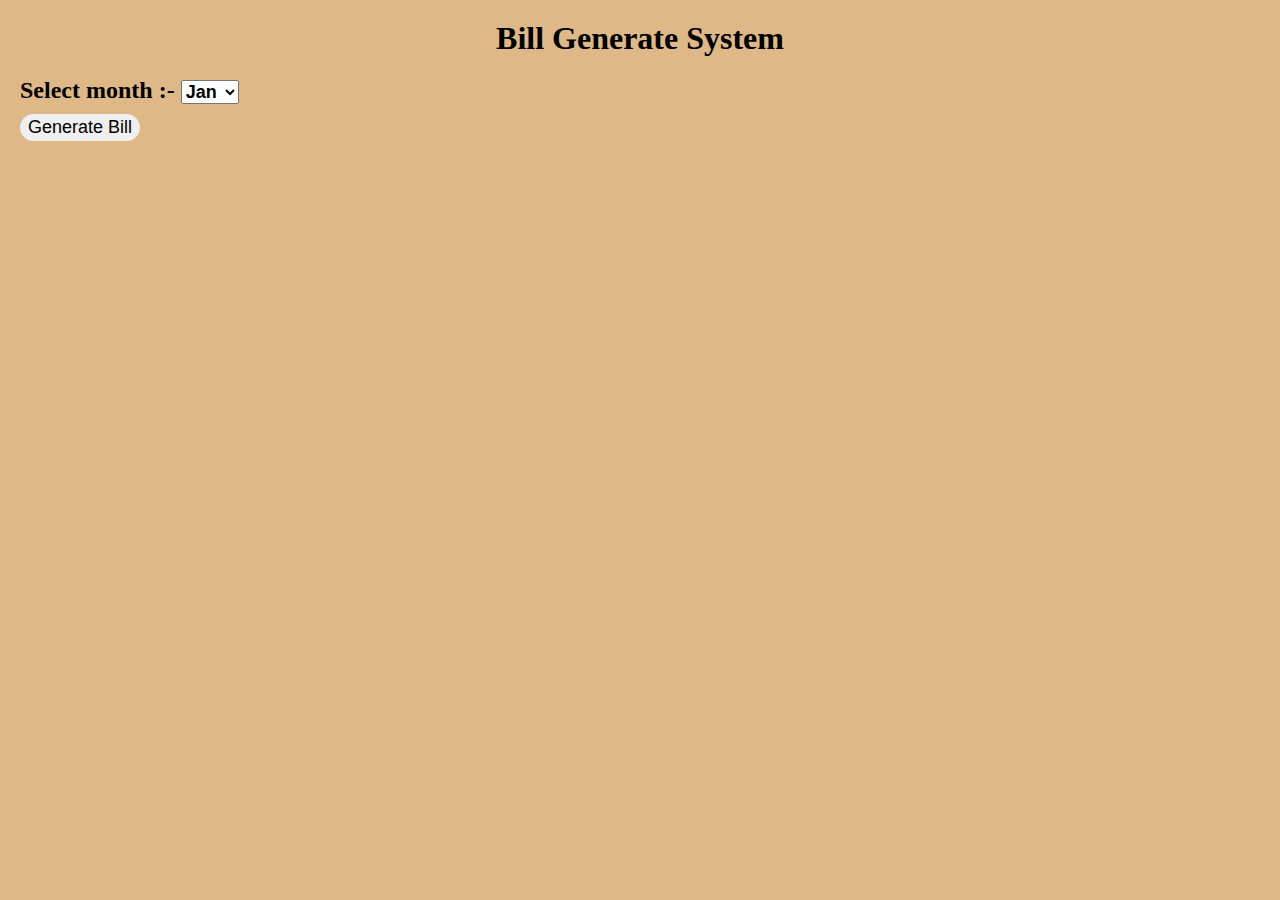
<file: displayBIllCard/index.html>
<!DOCTYPE html>
<html lang="en">
<head>
    <meta charset="UTF-8">
    <meta name="viewport" content="width=device-width, initial-scale=1.0">
    <title>Document</title>
    <link rel="stylesheet" href="style.css">
</head>
<body>
<h1 class="h-primary">Bill Generate System</h1>
<div class="listbox-container">
    <label for="">Select month :- </label>
    <select name="" id="selectMonthName" >
        <option value="">Jan</option>
        <option value="">Feb</option>
        <option value="">Mar</option>
        <option value="">Apr</option>
        <option value="">May</option>
        <option value="">Jun</option>
        <option value="">Jul</option>
        <option value="">Aug</option>
        <option value="">Sep</option>
        <option value="">Oct</option>
        <option value="">Nov</option>
        <option value="">Dec</option>
    </select>
</div>
       
<div class="printResult">
    <button type="button" onclick="getDetailsForGenerateBill()">Generate Bill</button>
</div>

<template id="shopDetailTemplate"> 
    <div class="shop">
    <div class="shopinfo"></div> 
    <div class="shopinfo"></div> 
    <div class="shopinfo"></div> 
    <div class="shopinfo"></div> 
    <div class="shopinfo"></div> 
    <div class="shopinfo"></div> 
    <div class="shopinfo"></div> 
</div>
</template>

<div class="display-bill"></div>

    <script src="server_data.js"></script>
    <script src="script.js"></script>
</body>

</html>
</file>
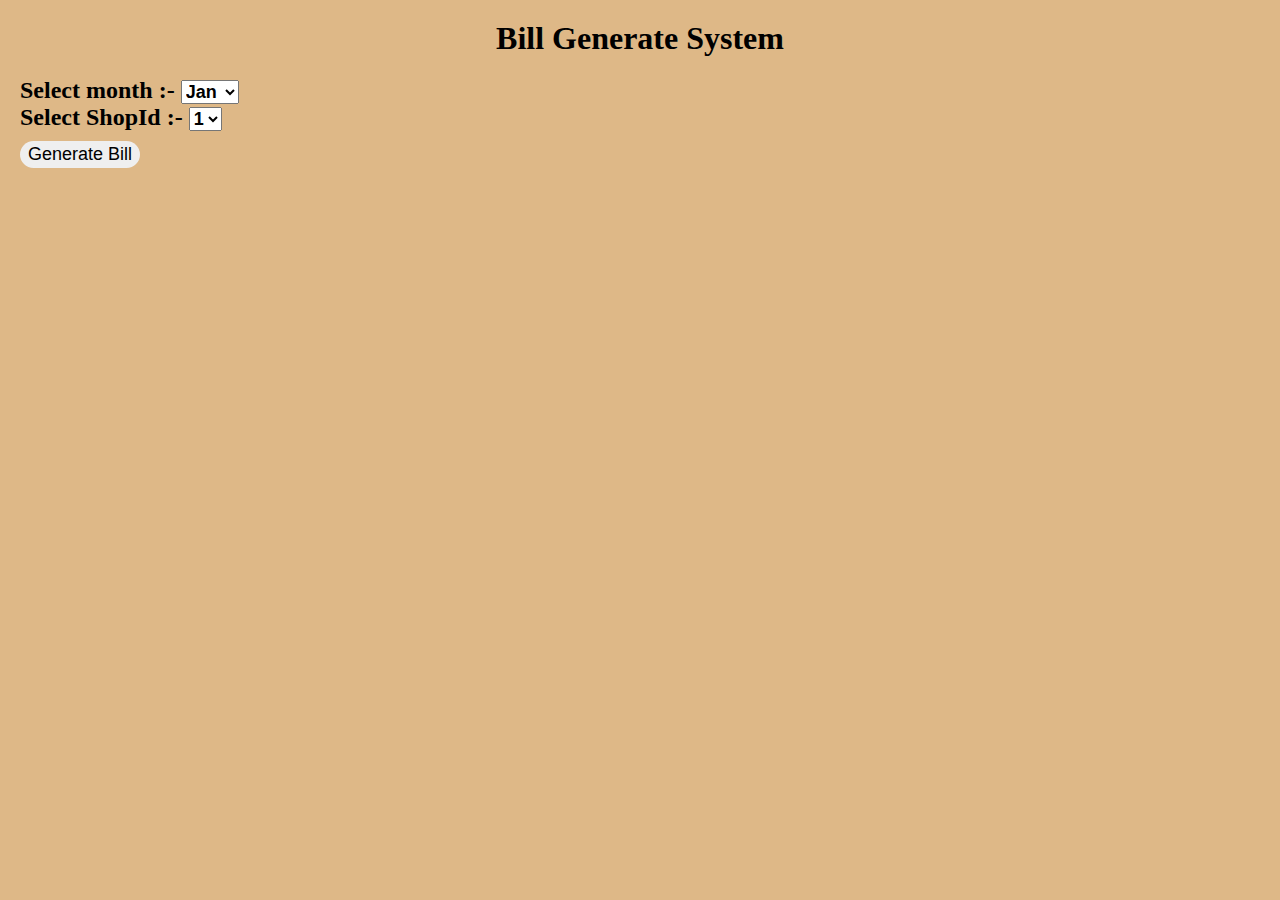
<file: displaySingleBillCard/index.html>
<!DOCTYPE html>
<html lang="en">
<head>
    <meta charset="UTF-8">
    <meta name="viewport" content="width=device-width, initial-scale=1.0">
    <title>Document</title>
    <link rel="stylesheet" href="style.css">
</head>
<body>
<h1 class="h-primary">Bill Generate System</h1>
<div class="listbox-container">
    <label for="">Select month :- </label>
    <select name="" id="selectMonthName" >
        <option value="">Jan</option>
        <option value="">Feb</option>
        <option value="">Mar</option>
        <option value="">Apr</option>
        <option value="">May</option>
        <option value="">Jun</option>
        <option value="">Jul</option>
        <option value="">Aug</option>
        <option value="">Sep</option>
        <option value="">Oct</option>
        <option value="">Nov</option>
        <option value="">Dec</option>
    </select><br>
    <label for="">Select ShopId :- </label>
    <select name="" id="selectShopId" >
        <option value="">1</option>
        <option value="">2</option>
        <option value="">3</option>
        <option value="">4</option>
        <option value="">5</option>
        <option value="">6</option>
    </select>
</div>
       
<div class="printResult">
    <button type="button" onclick="getDetailsForGenerateBill()">Generate Bill</button>
</div>

<template id="shopDetailTemplate"> 
    <div class="shop">
    <div class="shopinfo"></div> 
    <div class="shopinfo"></div> 
    <div class="shopinfo"></div> 
    <div class="shopinfo"></div> 
    <div class="shopinfo"></div> 
    <div class="shopinfo"></div> 
    <div class="shopinfo"></div> 
</div>
</template>

<div class="display-bill"></div>

    <script src="server_data.js"></script>
    <script src="script.js"></script>
</body>

</html>
</file>
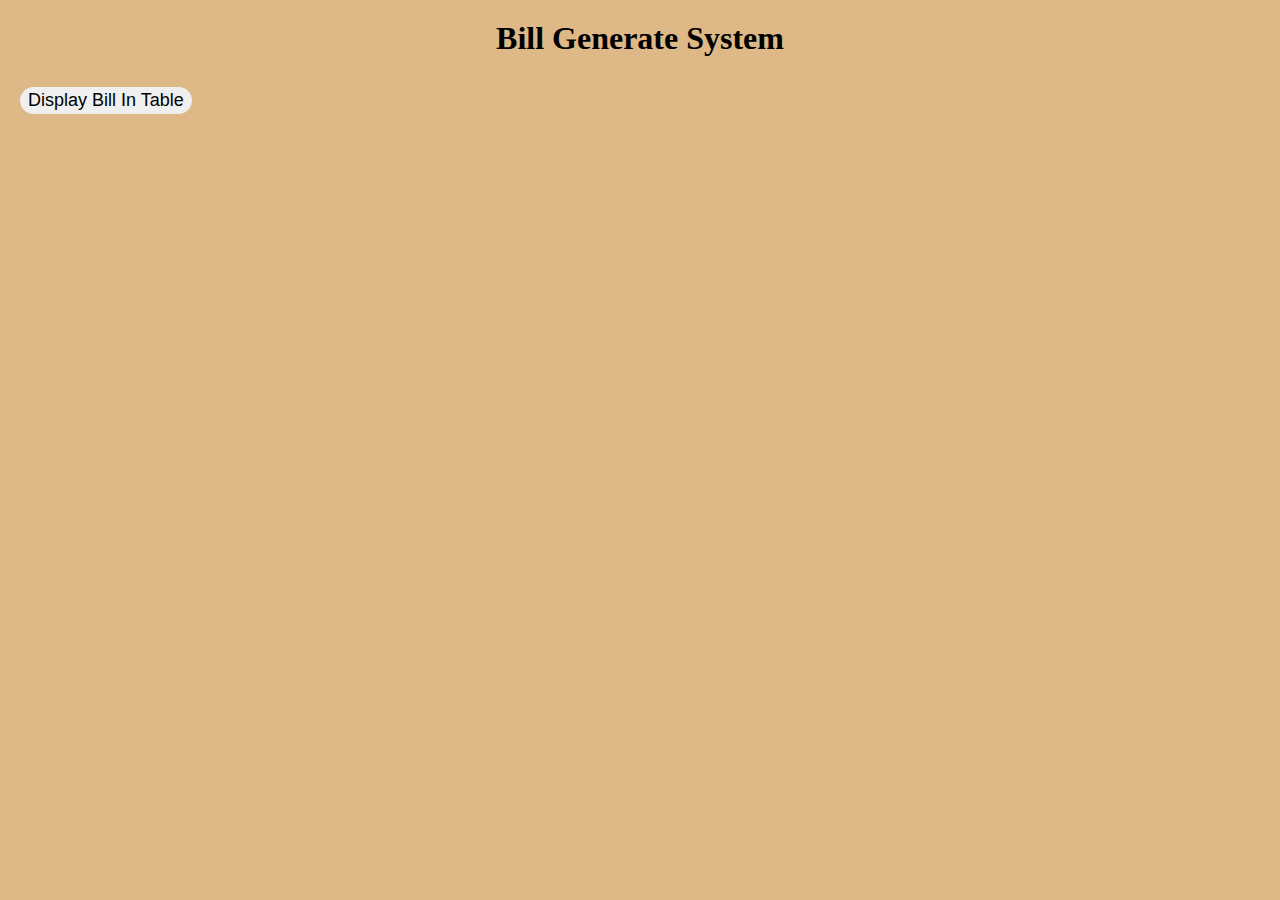
<file: PrintTable/index.html>
<!DOCTYPE html>
<html lang="en">
<head>
    <meta charset="UTF-8">
    <meta name="viewport" content="width=device-width, initial-scale=1.0">
    <title>Document</title>
    <link rel="stylesheet" href="style.css">
</head>
<body>
<h1 class="h-primary">Bill Generate System</h1>
<div class="printResult">
    <button type="button" onclick="printTable()">Display Bill In Table</button>
</div>

<template id="shopDetailTemplate"> 
    <div class="shop">
    <div class="shopinfo"></div> 
    <div class="shopinfo"></div> 
    <div class="shopinfo"></div> 
    <div class="shopinfo"></div> 
   
</div>
</template>

<div class="display-bill"></div>

<table>
    <thead>
        <tr>
            <td>Shop no</td>
            <td>Name</td>
            <td>Jan</td>
            <td>Feb</td>
            <td>Mar</td>
            <td>Apr</td>
            <td>May</td>
            <td>Jun</td>
            <td>Jul</td>
            <td>Aug</td>
            <td>Sep</td>
            <td>Oct</td>
            <td>Nov</td>
            <td>Dec</td>
        </tr>
    </thead>
    <tbody>
       
    </tbody>
</table>

    <script src="server_data.js"></script>
    <script src="script2.js"></script>
</body>

</html>
</file>
<file: displayBIllCard/style.css>
* {
    margin: 0px;
    padding: 0px;
    box-sizing: border-box;
  }
  
  body {
    margin: 0px;
    padding: 0px;
    height: 100vh;
    background-color: burlywood;
  }
  
  .h-primary {
    text-align: center;
    padding: 20px 0px;
  }
  
  .listbox-container {
    padding: 0px 20px;
  }
  
  .listbox-container label {
    font-size: 24px;
    font-weight: bold;
  }
  
  .listbox-container select {
    font-size: 18px;
    font-weight: bold;
  }
  
  .printResult {
    padding: 10px 20px;
  }
  
  .printResult button {
    padding: 3px 8px;
    font-size: 18px;
    border-radius: 20px;
    border: none;
  } 
  
  .printResult button:hover {
    cursor: pointer;
     background-color: rgb(246, 127, 127);
  }
  
  .display-bill {
    display: grid;
    grid-template-columns: auto auto auto;
    grid-row-gap: 50px;
    grid-column-gap: 50px;
    padding: 3%;
  }
  
  .shop{
    border: 1px solid yellow;
    background-color: rgb(238, 245, 209);
    padding: 10px 0px 10px 10px;
    border-radius: 20px;
  }
  
  .shop .shopinfo{
    font-size: 22px;
  }
  
  .noOfDaysStyle{
    background-color: green;
  }
</file>
<file: displaySingleBillCard/style.css>
* {
    margin: 0px;
    padding: 0px;
    box-sizing: border-box;
  }
  
  body {
    margin: 0px;
    padding: 0px;
    height: 100vh;
    background-color: burlywood;
  }
  
  .h-primary {
    text-align: center;
    padding: 20px 0px;
  }
  
  .listbox-container {
    padding: 0px 20px;
  }
  
  .listbox-container label {
    font-size: 24px;
    font-weight: bold;
  }
  
  .listbox-container select {
    font-size: 18px;
    font-weight: bold;
  }
  
  .printResult {
    padding: 10px 20px;
  }
  
  .printResult button {
    padding: 3px 8px;
    font-size: 18px;
    border-radius: 20px;
    border: none;
  } 
  
  .printResult button:hover {
    cursor: pointer;
     background-color: rgb(246, 127, 127);
  }
  
  .display-bill {
    display: grid;
    grid-template-columns: auto auto auto;
    grid-row-gap: 50px;
    grid-column-gap: 50px;
    padding: 3%;
  }
  
  .shop{
    border: 1px solid yellow;
    background-color: rgb(238, 245, 209);
    padding: 10px 0px 10px 10px;
    border-radius: 20px;
  }
  
  .shop .shopinfo{
    font-size: 22px;
  }
  
  .noOfDaysStyle{
    background-color: green;
  }

  table{
      display: none;
  }

td{
    border: 1px solid black;
}
</file>
<file: PrintTable/style.css>
* {
    margin: 0px;
    padding: 0px;
    box-sizing: border-box;
  }
  
  body {
    margin: 0px;
    padding: 0px;
    height: 100vh;
    background-color: burlywood;
  }
  
  .h-primary {
    text-align: center;
    padding: 20px 0px;
  }
  
  .listbox-container {
    padding: 0px 20px;
  }
  
  .listbox-container label {
    font-size: 24px;
    font-weight: bold;
  }
  
  .listbox-container select {
    font-size: 18px;
    font-weight: bold;
  }
  
  .printResult {
    padding: 10px 20px;
  }
  
  .printResult button {
    padding: 3px 8px;
    font-size: 18px;
    border-radius: 20px;
    border: none;
  } 
  
  .printResult button:hover {
    cursor: pointer;
     background-color: rgb(246, 127, 127);
  }
  
  .display-bill {
    display: grid;
    grid-template-columns: auto auto auto;
    grid-row-gap: 50px;
    grid-column-gap: 50px;
    padding: 3%;
  }
  
  .shop{
    border: 1px solid yellow;
    background-color: rgb(238, 245, 209);
    padding: 10px 0px 10px 10px;
    border-radius: 20px;
  }
  
  .shop .shopinfo{
    font-size: 22px;
  }
  
  .noOfDaysStyle{
    background-color: green;
  }

  table{
      display: none;
  }

  table, td{
      border: 1px solid black;
  }

  .display-bill{
    display: none;
    /* visibility: hidden; */
  }
</file>
